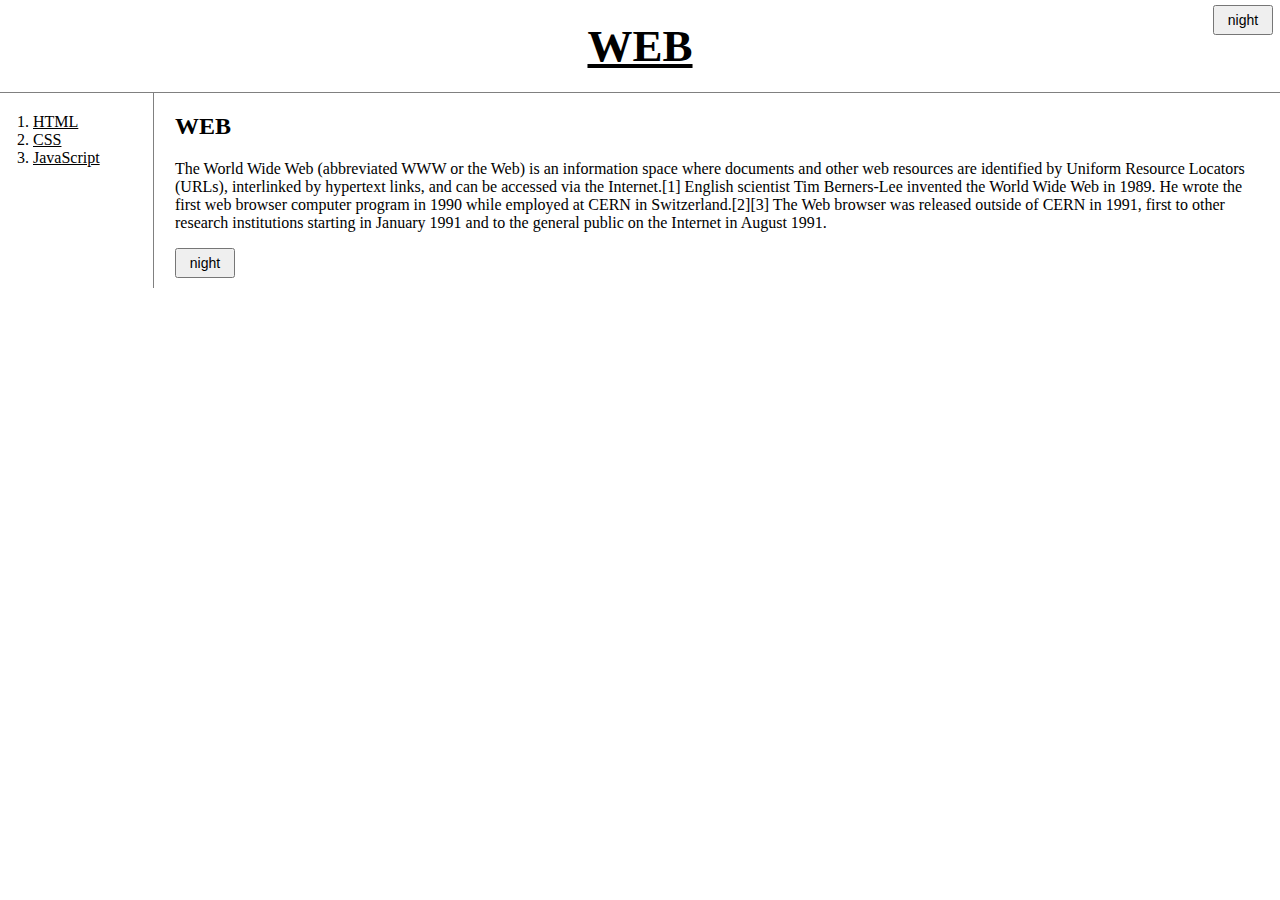
<file: index.html>
<!doctype html>
<html>
<head>
  <title>WEB1 - Welcome</title>
  <meta charset="utf-8"/>
  <meta name="viewport" content="width=device-width, initial-scale=1.0"/>
  <link rel="stylesheet" href="style.css"/>
  <script src="https://ajax.googleapis.com/ajax/libs/jquery/3.5.1/jquery.min.js"></script>
  <script src="colors.js"></script>
</head>
<body>
	<div id="dayNight">
		 <input id="night_day_button" class="daynightbutton" type="button" value="night" 
		   onclick="dayNightHandler(this)"/>
	</div>
  <h1><a href="index.html">WEB</a></h1>
  <div id="grid">
	  <ol>
	    <li><a href="1.html">HTML</span></a></li>
	    <li><a href="2.html">CSS</span></a></li>
	    <li><a href="3.html">JavaScript</span></a></li>
	  </ol>
	  <div id="article">
		  <h2>WEB</h2>
		  <p>The World Wide Web (abbreviated WWW or the Web) is an information space where 
		  documents and other web resources are identified by Uniform Resource Locators (URLs), 
		  interlinked by hypertext links, and can be accessed via the Internet.[1] 
		  English scientist Tim Berners-Lee invented the World Wide Web in 1989. 
		  He wrote the first web browser computer program in 1990 while employed at CERN 
		  in Switzerland.[2][3] The Web browser was released outside of CERN in 1991, first 
		  to other research institutions starting in January 1991 and to the general public 
		  on the Internet in August 1991.
		  </p>
		  <input id="night_day_button2" class="daynightbutton" type="button" value="night" 
		  	onclick="dayNightHandler(this)"/>
	  </div>
  </div>
</body>
</html>
</file>
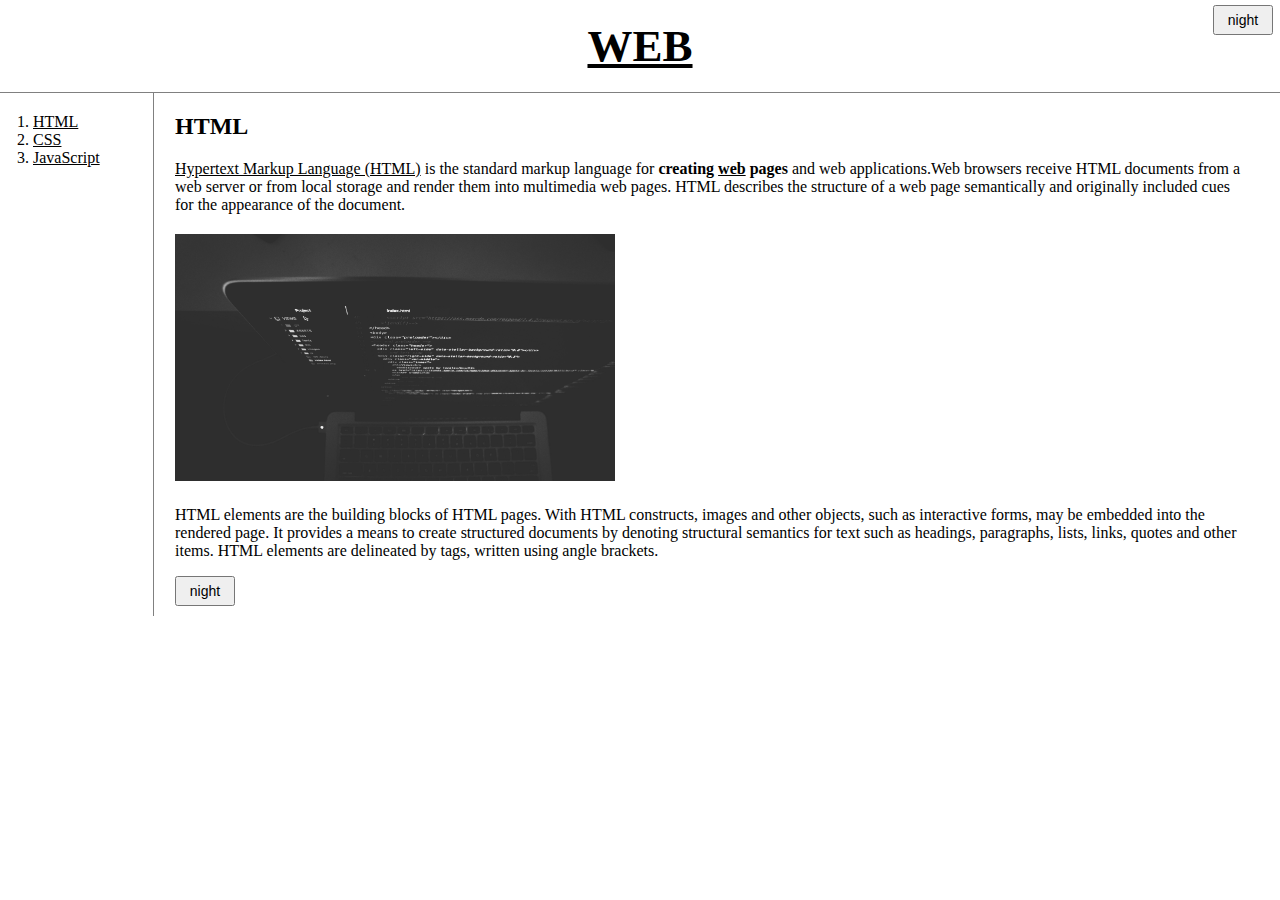
<file: 1.html>
<!doctype html>
<html>
<head>
  <title>WEB1 - HTML</title>
  <meta charset="utf-8"/>
  <meta name="viewport" content="width=device-width, initial-scale=1.0"/>
  <link rel="stylesheet" href="style.css"/>
  <script src="https://ajax.googleapis.com/ajax/libs/jquery/3.5.1/jquery.min.js"></script>
  <script src="colors.js"></script>
</head>
<body>
	<div id="dayNight">
	  <input id="night_day_button" class="daynightbutton" type="button" value="night" 
	  	onclick="dayNightHandler(this)"/>
	 </div>
  <h1><a href="index.html">WEB</a></h1>
  <div id="grid">
	  <ol>
	    <li><a href="1.html">HTML</a></li>
	    <li><a href="2.html">CSS</a></li>
	    <li><a href="3.html">JavaScript</a></li>
	  </ol>
	  <div id="article">
	  <h2>HTML</h2>
	  <!-- <p>
	    <iframe width="560" height="315" src="https://www.youtube.com/embed/jSJM9iOiQ1g" 
	    	frameborder="0" allowfullscreen></iframe>
	  </p> -->
	  <p><a href="https://www.w3.org/TR/html5/" id="htmlPageLink" target="blank" 
	  	title="html5 speicification">
	  	Hypertext Markup Language (HTML)</a> is the standard markup language for 
	  	<strong>creating <u>web</u> pages</strong> and web applications.Web browsers receive 
	  	HTML documents from a web server or from local storage and render them into multimedia 
	  	web pages. HTML describes the structure of a web page semantically and originally 
	  	included cues for the appearance of the document. 
	  	<img src="1_html_img1.jpg" width="440px" style="margin-top: 20px; display: block">
	  </p>
	  <p style="margin-top:25px;">HTML elements are the building blocks of HTML pages. 
		  With HTML constructs, images and other objects, such as interactive forms, may be 
		  embedded into the rendered page. It provides a means to create structured documents 
		  by denoting structural semantics for text such as headings, paragraphs, lists, links, 
		  quotes and other items. HTML elements are delineated by tags, written using angle 
		  brackets.
	  </p>
	  <input id="night_day_button2" class="daynightbutton" type="button" value="night" 
	  	onclick="dayNightHandler(this)"/>
		</div>
	</div>
</body>
</html>
</file>
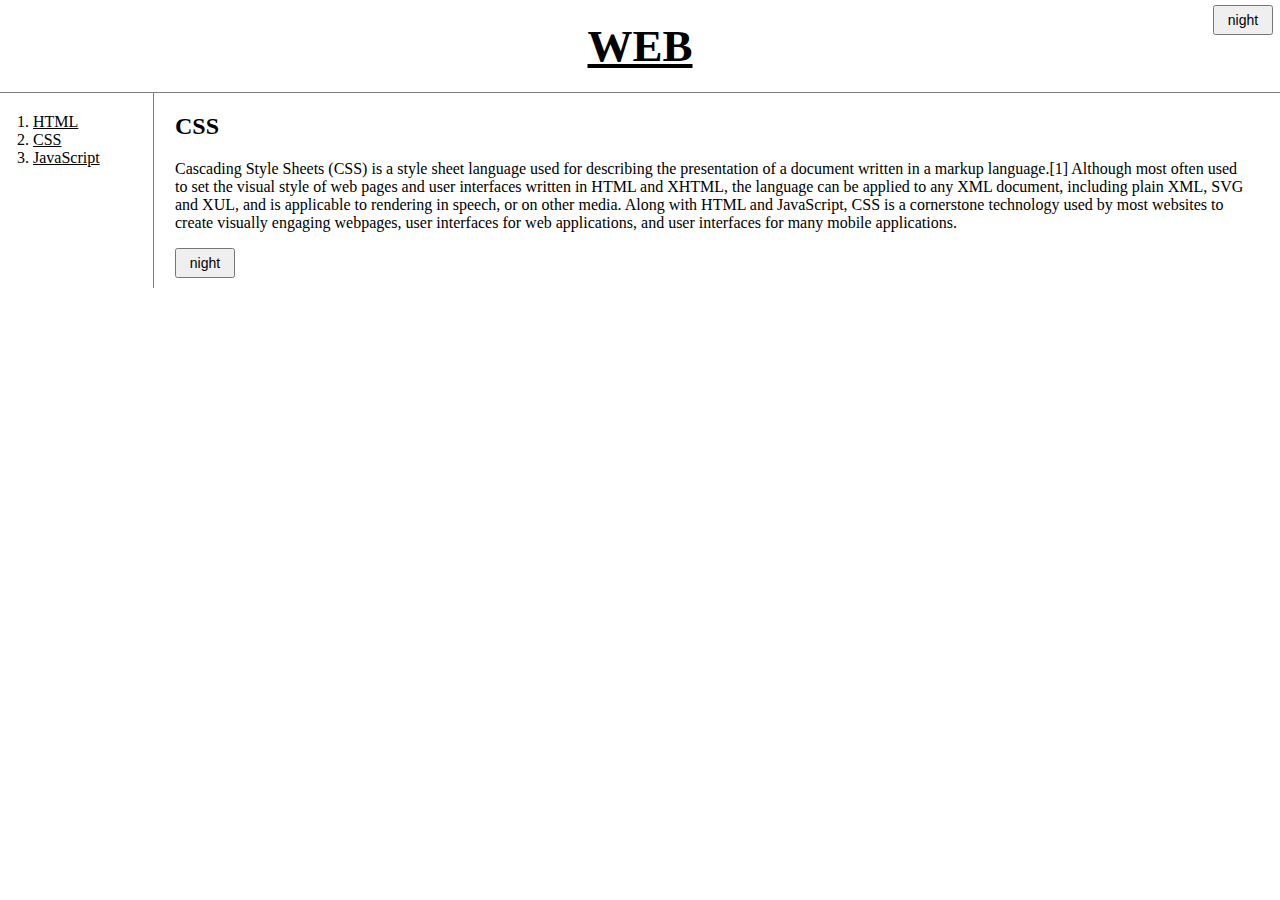
<file: 2.html>
<!doctype html>
<html>
<head>
  <title>WEB - CSS</title>
  <meta charset="utf-8"/>
  <meta name="viewport" content="width=device-width, initial-scale=1.0"/>
  <link rel="stylesheet" href="style.css"/>
  <script src="https://ajax.googleapis.com/ajax/libs/jquery/3.5.1/jquery.min.js"></script>
  <script src="colors.js"></script>
</head>
<body>
	<div id="dayNight">
	  <input id="night_day_button" class="daynightbutton" type="button" value="night" 
	  	onclick="dayNightHandler(this)"/>
	 </div>
  <h1><a href="index.html">WEB</a></h1>
  <div id="grid">
    <ol>
      <li><a href="1.html">HTML</a></li>
	    <li><a href="2.html">CSS</a></li>
	    <li><a href="3.html">JavaScript</a></li>
    </ol>
    <div id="article">
      <h2>CSS</h2>
      <p>
        Cascading Style Sheets (CSS) is a style sheet language used for describing 
        the presentation of a document written in a markup language.[1] 
        Although most often used to set the visual style of web pages and user interfaces 
        written in HTML and XHTML, the language can be applied to any XML document, 
        including plain XML, SVG and XUL, and is applicable to rendering in speech, 
        or on other media. Along with HTML and JavaScript, CSS is a cornerstone technology 
        used by most websites to create visually engaging webpages, user interfaces 
        for web applications, and user interfaces for many mobile applications.
      </p>
      <input id="night_day_button2" class="daynightbutton" type="button" value="night" 
      	onclick="dayNightHandler(this)"/>
    </div>
  </div>
</body>
</html>
</file>
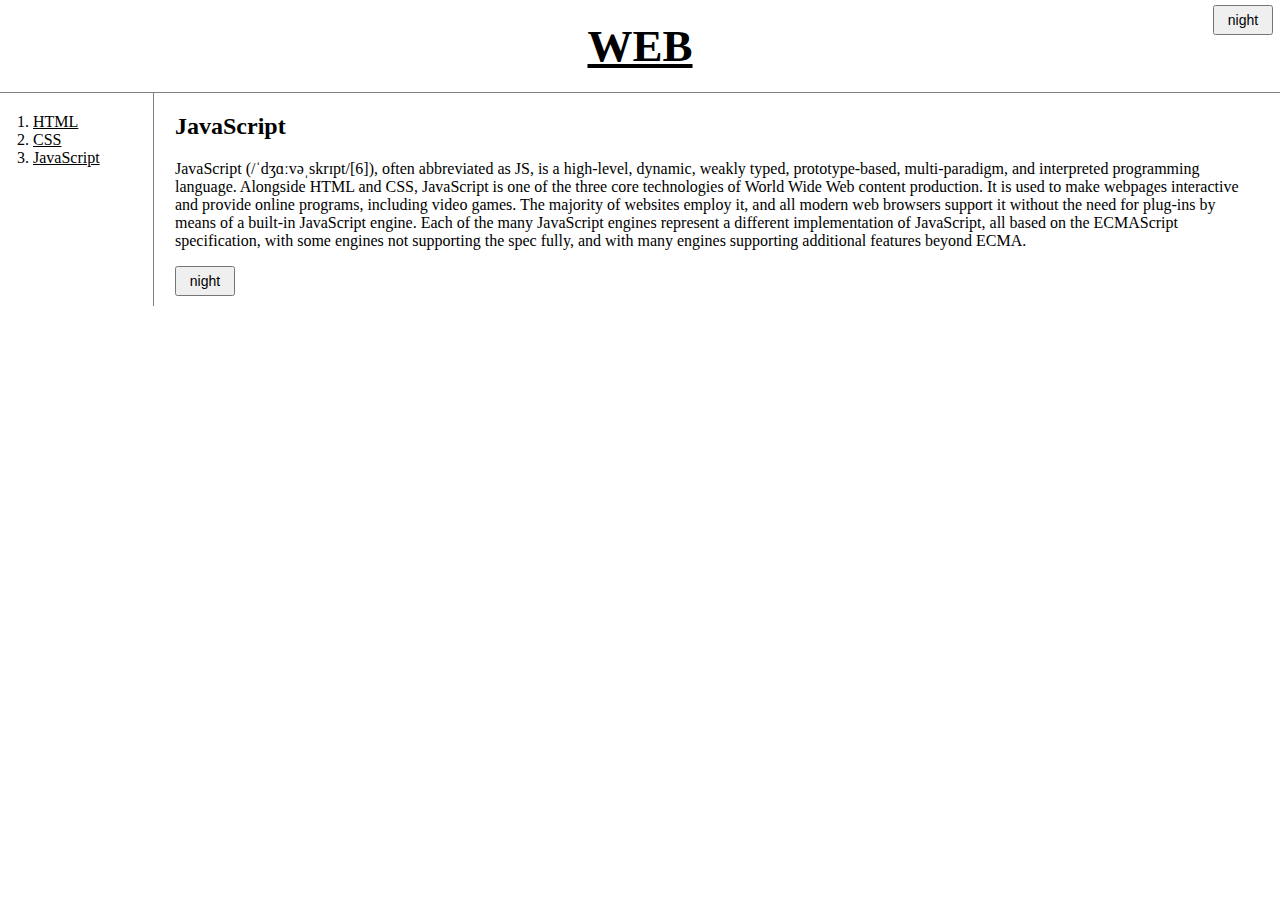
<file: 3.html>
<!doctype html>
<html>
<head>
  <title>WEB1 - JavaScript</title>
  <meta charset="utf-8"/>
  <meta name="viewport" content="width=device-width, initial-scale=1.0"/>
  <link rel="stylesheet" href="style.css"/>
  <script src="https://ajax.googleapis.com/ajax/libs/jquery/3.5.1/jquery.min.js"></script>
  <script src="colors.js"></script>
</head>
<body>
	<div id="dayNight">
	  <input id="night_day_button" class="daynightbutton" type="button" value="night" 
	  	onclick="dayNightHandler(this)"/>
	</div>
  <h1><a href="index.html">WEB</a></h1>
  <div id="grid">
	  <ol>
	    <li><a href="1.html">HTML</a></li>
	    <li><a href="2.html">CSS</a></li>
	    <li><a href="3.html">JavaScript</a></li>
	  </ol>
	  <div id="article">
	  	<h2>JavaScript</h2>
		  <p>
		    JavaScript (/ˈdʒɑːvəˌskrɪpt/[6]), often abbreviated as JS, is a high-level, 
		    dynamic, weakly typed, prototype-based, multi-paradigm, and interpreted programming 
		    language. Alongside HTML and CSS, JavaScript is one of the three core technologies 
		    of World Wide Web content production. It is used to make webpages interactive 
		    and provide online programs, including video games. The majority of websites employ it, 
		    and all modern web browsers support it without the need for plug-ins by means 
		    of a built-in JavaScript engine. Each of the many JavaScript engines represent 
		    a different implementation of JavaScript, all based on the ECMAScript specification, 
		    with some engines not supporting the spec fully, and with many engines supporting 
		    additional features beyond ECMA.
		  </p>
		  <input id="night_day_button2" class="daynightbutton" type="button" value="night" 
		  	onclick="dayNightHandler(this)"/>
	  </div>
  </div>
</body>
</html>
</file>
<file: style.css>
@charset "UTF-8";

body{
  margin:0;
}
a {
  color:black;
}
h1 {
  font-size:45px;
  text-align: center;
  border-bottom:1px solid gray;
  margin:0;
  padding:20px;
}
ol{
  border-right:1px solid gray;
  width:100px;
  margin:0;
  padding:20px;
}
#grid{
  display: grid;
  grid-template-columns: 150px 1fr;
}
#grid ol{
  padding-left:33px;
}
#grid #article{
  padding-left:25px;
  padding-right:30px;
  padding-bottom:10px;
}
@media(max-width:800px) {
  #grid{
    display: block;
    padding-bottom: 30px;
  }
  ol {
    border-right:none;
    display: inline-block;
    width: 345px;
  }
  ol li {
  	list-style-type: none;
  	float: left;
  	padding-right: 35px;
  }
  h1 {
    border-bottom:none;
    border-bottom: 1px solid gray;
  }
  #article {
    border-top: 1px solid gray;
  }
  #article img {
  	width: 360px;
  }
}
#dayNight {
	position: absolute;
	right: 7px;
	top: 5px;
}
#night_day_button, #night_day_button2 {
	width: 60px;
	height: 30px;
	font-size: 14px;
}
</file>
